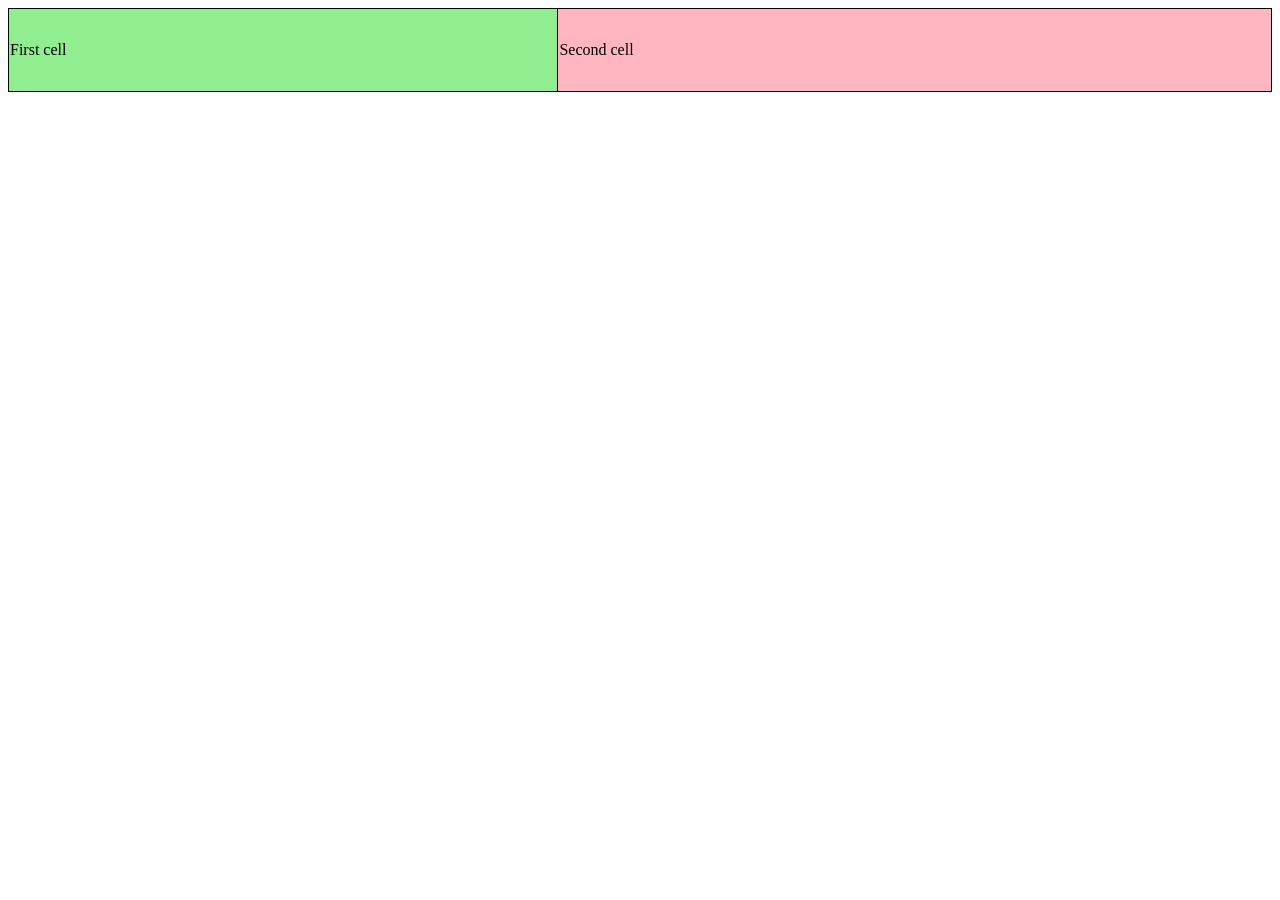
<file: cell01/ex05/tab.html>
<!DOCTYPE html>
<html>
<head>
    <title>Tab</title>
</head>

<body>

    <table style="border-collapse: collapse; width: 100%;">
        <tr>
            <td style="border: 1px solid black; background-color: lightgreen; height: 80px;">
                First cell
            </td>

            <td style="border: 1px solid black; background-color: lightpink; height: 80px;">
                Second cell
            </td>
        </tr>
    </table>

</body>
</html>
</file>
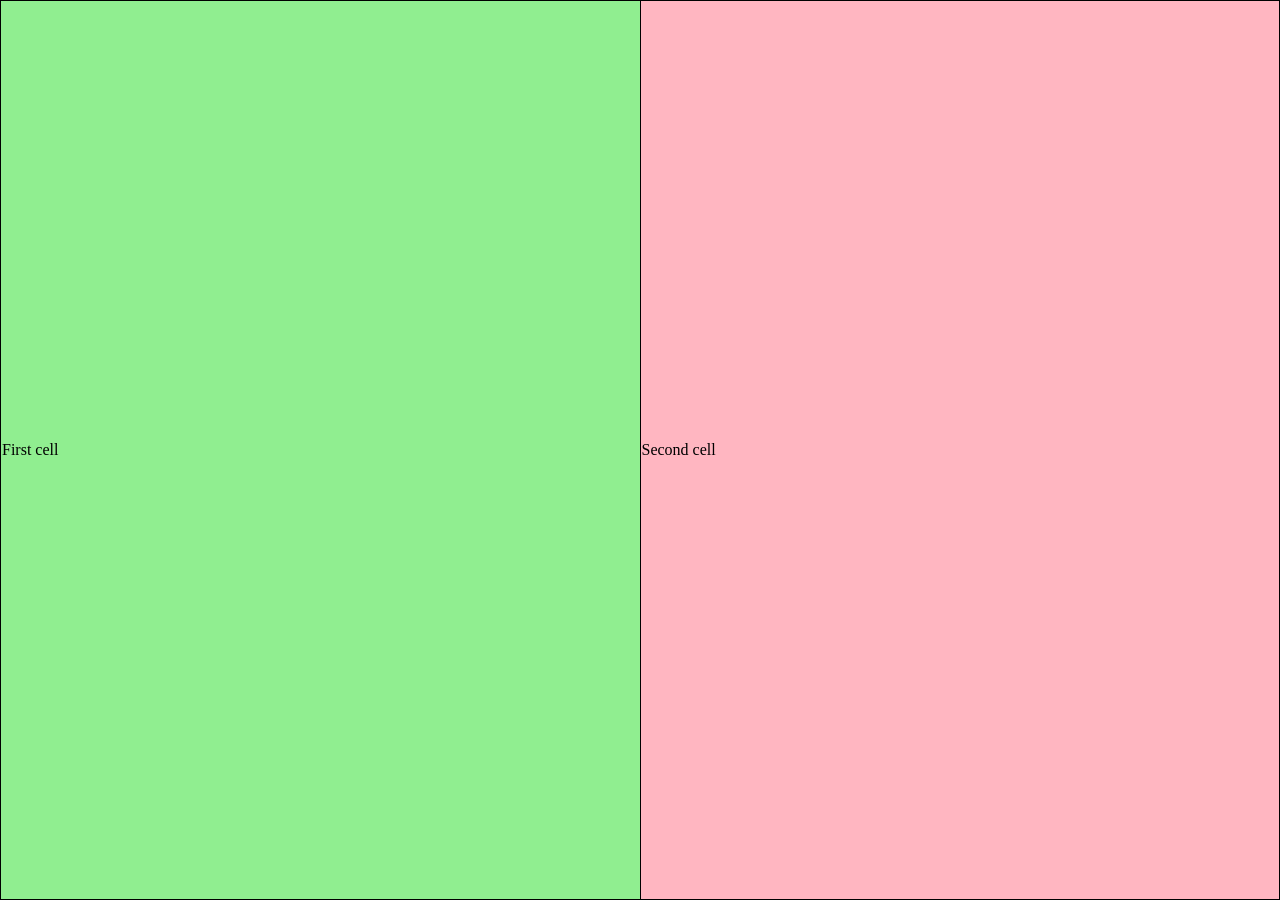
<file: cell01/ex06/responsive.html>
<!DOCTYPE html>
<html>
<head>
    <title>Responsive</title>
    <meta name="viewport" content="width=device-width, initial-scale=1.0">

    <style>
        html, body {
            width: 100%;
            height: 100%;
            margin: 0;
        }

        table {
            width: 100%;
            height: 100%;
            border-collapse: collapse;
            table-layout: fixed;
        }

        td {
            border: 1px solid black;
            width: 50%;
        }

        .first {
            background-color: lightgreen;
        }

        .second {
            background-color: lightpink;
        }
    </style>
</head>

<body>

    <table>
        <tr>
            <td class="first">
                First cell
            </td>

            <td class="second">
                Second cell
            </td>
        </tr>
    </table>

</body>
</html>
</file>
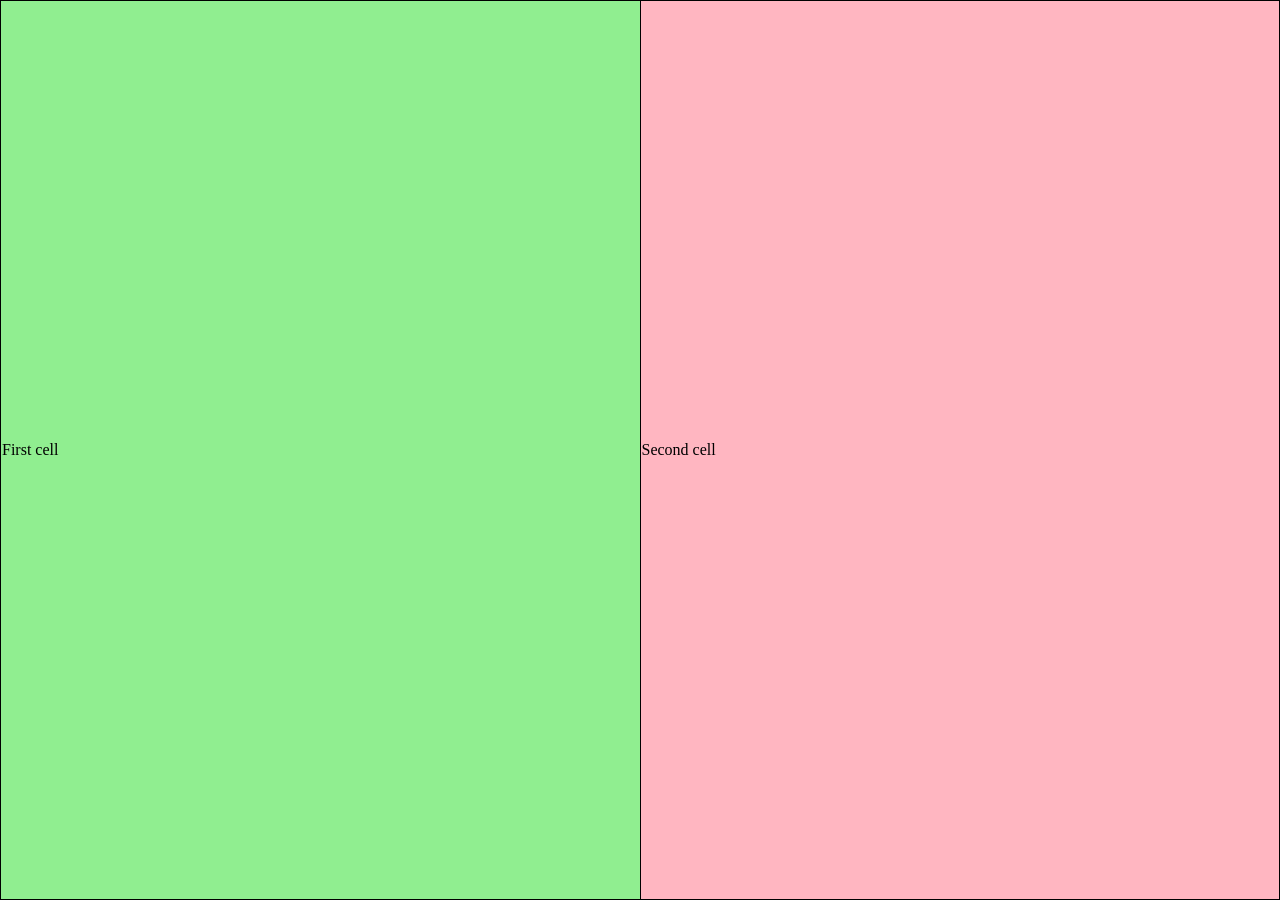
<file: cell02/ex00/responsive.html>
<!DOCTYPE html>
<html>
<head>
    <title>Responsive</title>
    <meta name="viewport" content="width=device-width, initial-scale=1.0">
    <link rel="stylesheet" href="responsive.css">
</head>

<body>

    <table>
        <tr>
            <td class="first">First cell</td>
            <td class="second">Second cell</td>
        </tr>
    </table>

</body>
</html>
</file>
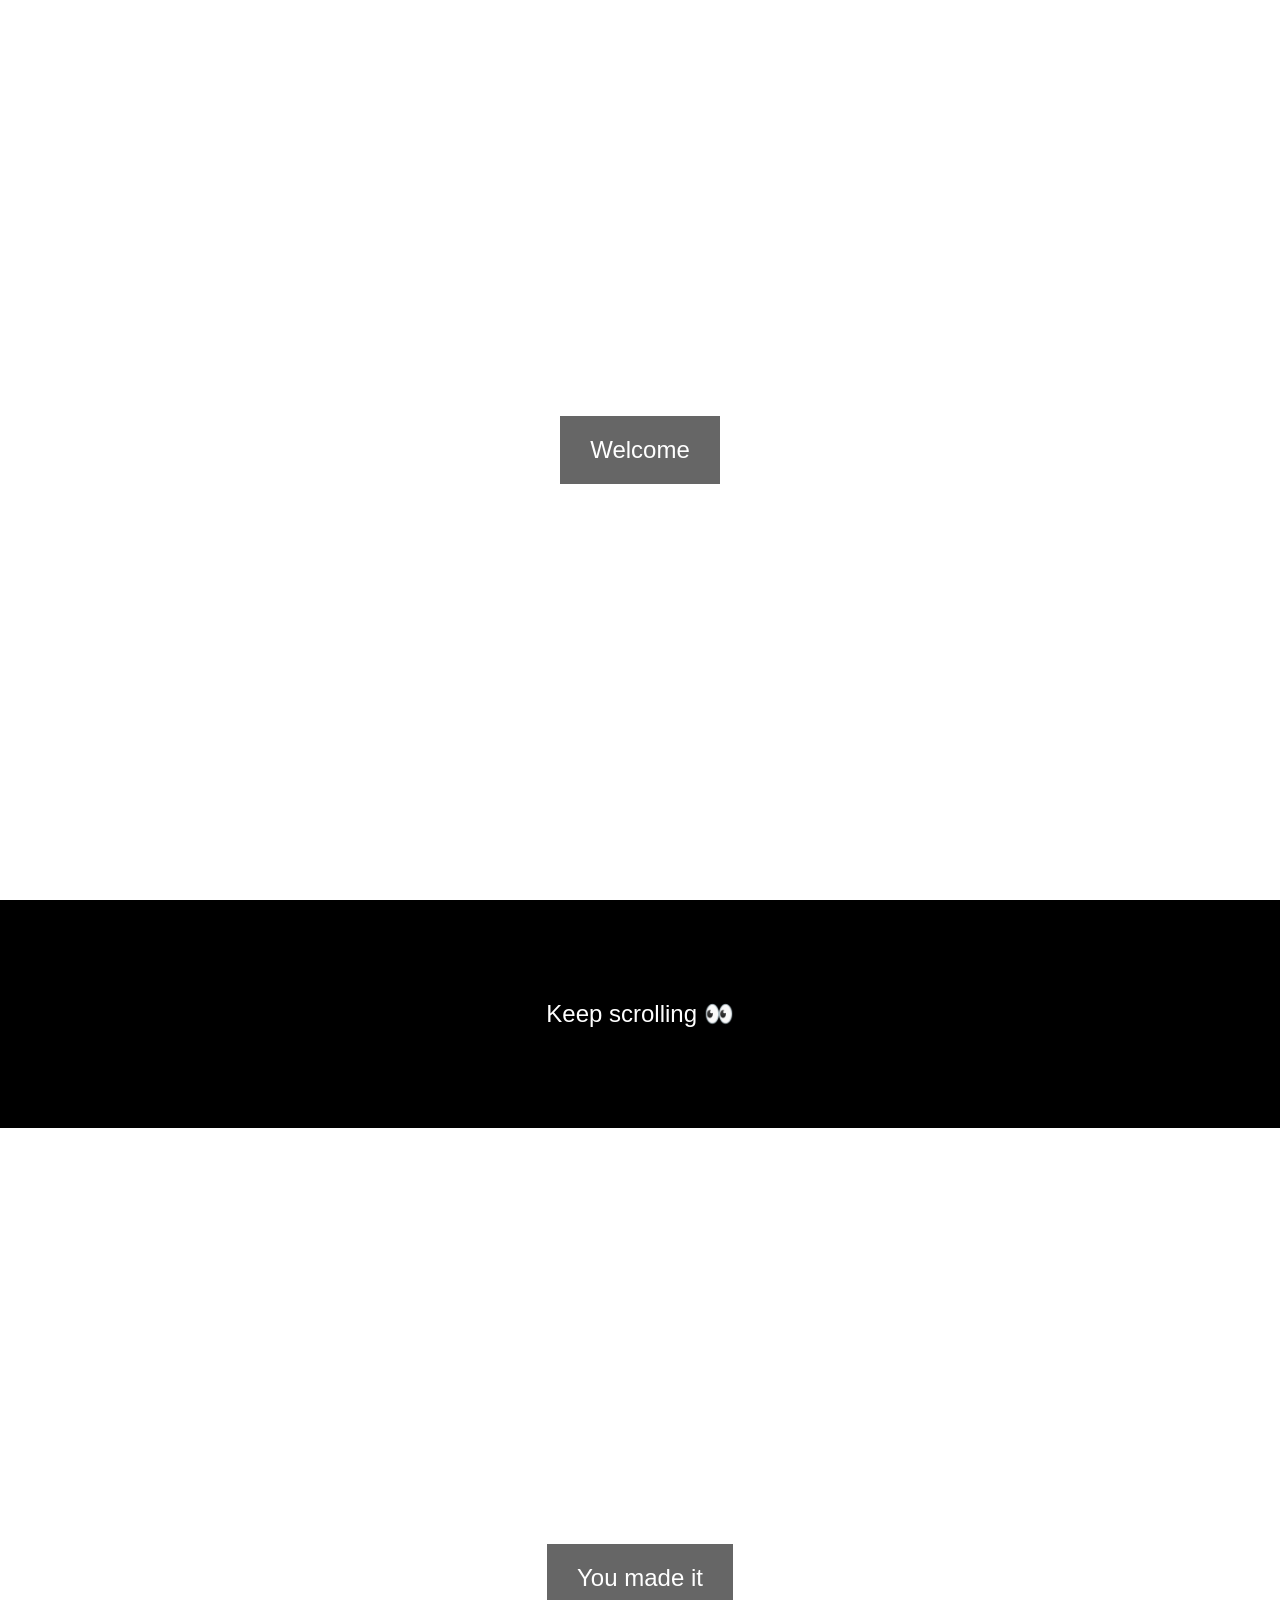
<file: cell02/ex02/parallax.html>
<!DOCTYPE html>
<html lang="en">
<head>
    <meta charset="UTF-8">
    <meta name="viewport" content="width=device-width, initial-scale=1.0">
    <title>Parallax</title>
    <link rel="stylesheet" href="parallax.css">
</head>

<body>

    <div class="image first">
        <div class="message">
            Welcome
        </div>
    </div>

    <div class="black-section">
        Keep scrolling 👀
    </div>

    <div class="image second">
        <div class="message">
            You made it
        </div>
    </div>

</body>
</html>
</file>
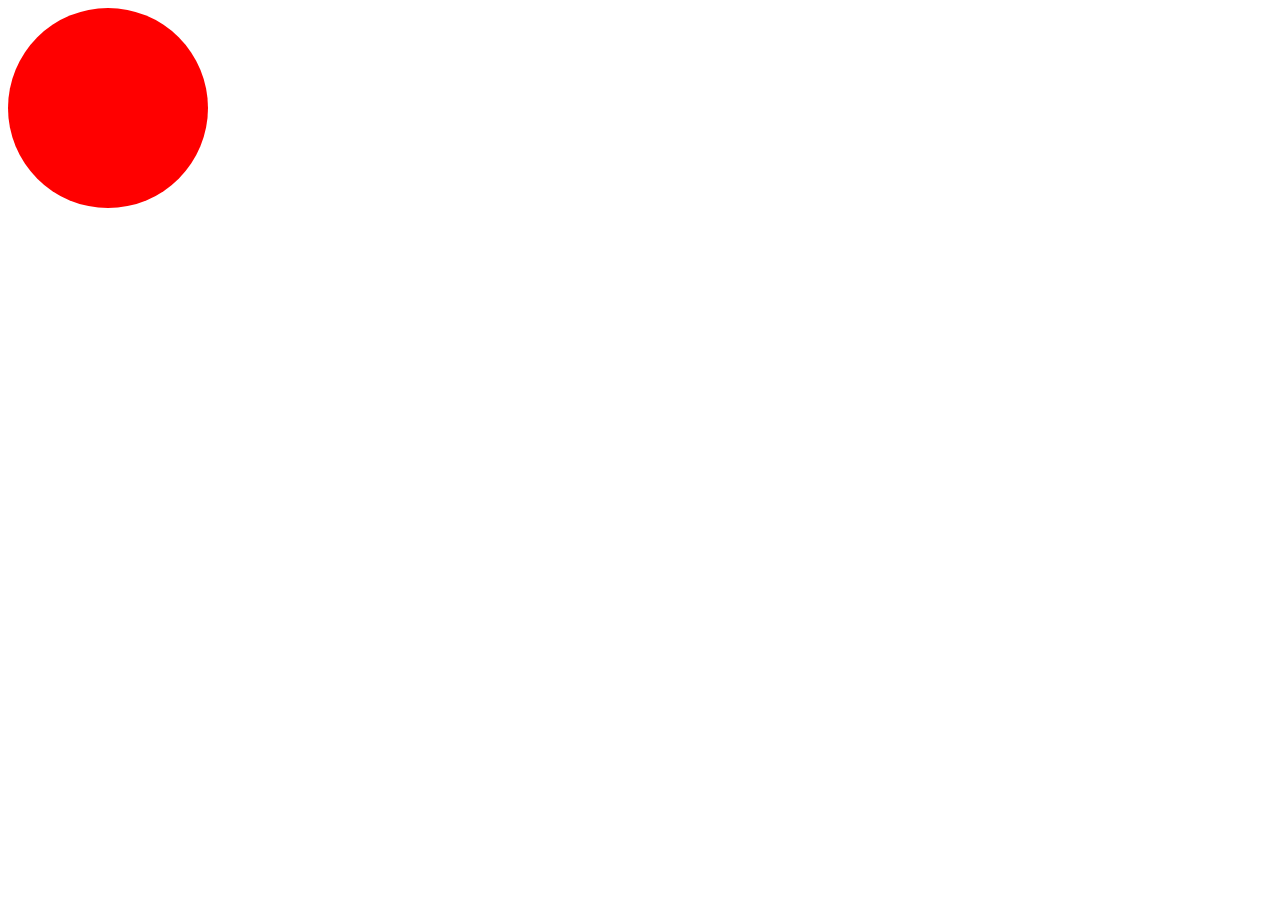
<file: cell03/ex01/balloon.html>
<!DOCTYPE html>
<html>
<head>
    <title>Balloon</title>
    <link rel="stylesheet" href="balloon.css">
</head>

<body>

    <div id="balloon"></div>

    <script src="balloon.js"></script>
</body>
</html>
</file>
<file: cell02/ex00/responsive.css>
html,
body {
    width: 100%;
    height: 100%;
    margin: 0;
}

table {
    width: 100%;
    height: 100%;
    border-collapse: collapse;
    table-layout: fixed;
}

td {
    width: 50%;
    border: 1px solid black;
}

.first {
    background-color: lightgreen;
}

.second {
    background-color: lightpink;
}
</file>
<file: cell02/ex02/parallax.css>
html,
body {
    margin: 0;
    height: 100%;
    font-family: Arial, sans-serif;
}

.image {
    min-height: 100vh;

    background-size: cover;
    background-position: center;
    background-repeat: no-repeat;
    background-attachment: fixed;

    display: flex;
    justify-content: center;
    align-items: center;
}

.first {
    background-image: url("https://picsum.photos/id/1015/1920/1080");
}

.second {
    background-image: url("https://picsum.photos/id/1018/1920/1080");
}

.message {
    background-color: rgba(0, 0, 0, 0.6);
    color: white;
    padding: 20px 30px;
    font-size: 24px;
}

.black-section {
    background-color: black;
    color: white;
    padding: 100px 20px;
    text-align: center;
    font-size: 24px;
}
</file>
<file: cell03/ex01/balloon.css>
#balloon {
    width: 200px;
    height: 200px;
    background-color: red;
    border-radius: 50%;
}
</file>
